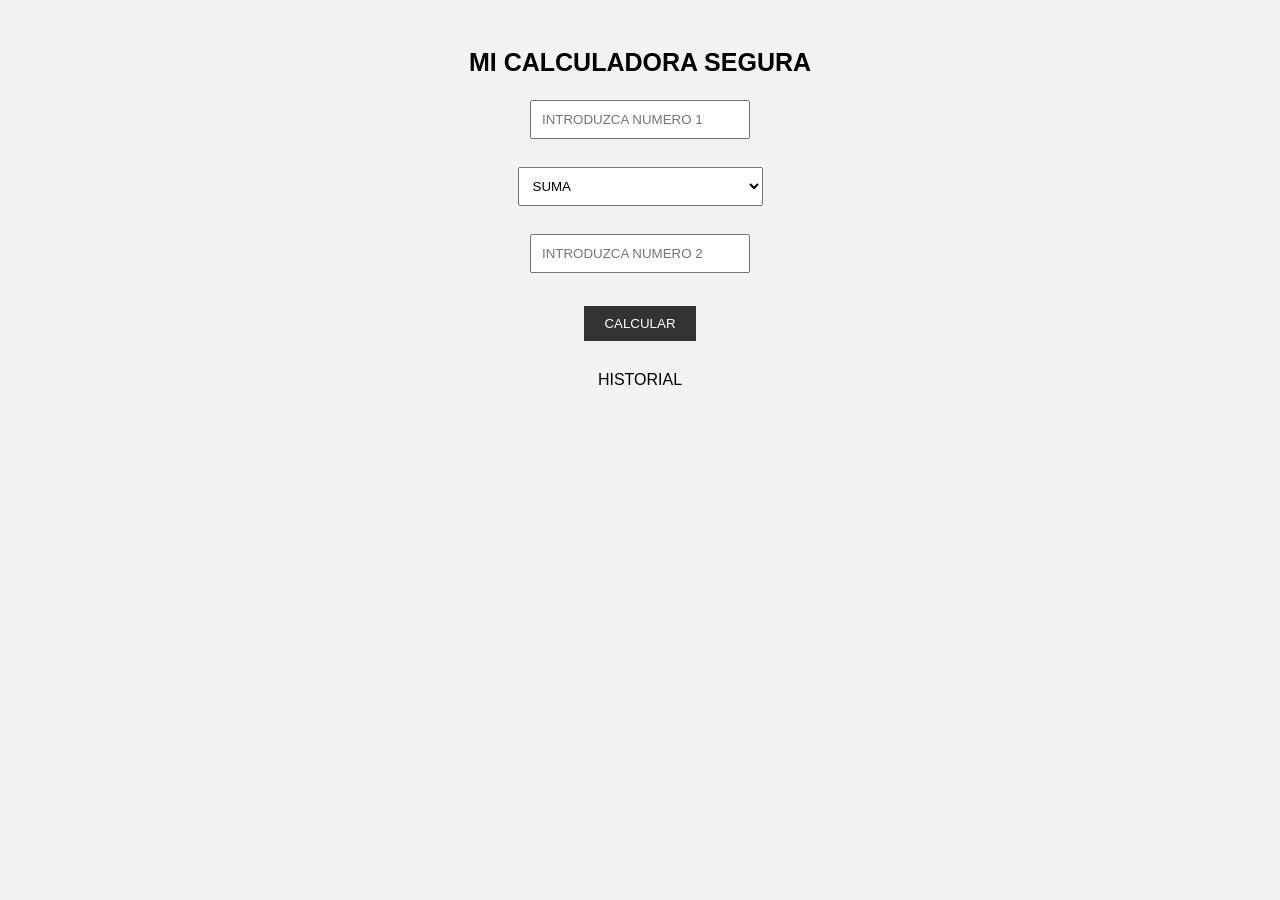
<file: index.html>
<html>
    <head>
        <title>MI CALCULADORA</title>
        <link rel="stylesheet" href="styles.css">

        <script src="https://ajax.googleapis.com/ajax/libs/jquery/3.7.1/jquery.min.js"></script>
    </head>

    <body>

        <label>MI CALCULADORA SEGURA</label>

        <br><br>

        <input type="number" id="n1" placeholder="INTRODUZCA NUMERO 1">

        <br><br>

        <select id="operacion">
            <option value="+">SUMA</option>
            <option value="-">RESTA</option>
            <option value="*">MULTIPLICACION</option>
            <option value="/">DIVISION</option>
        </select>

        <br><br>

        <input type="number" id="n2" placeholder="INTRODUZCA NUMERO 2">

        <br><br>

        <button type="button" id="accion">CALCULAR</button>

        <p id="RESULTADO"></p>

        <p>HISTORIAL</p>

        <p id="historial"></p>

        <script src="taller5.js" type="text/javascript"></script>

    </body>
</html>
</file>
<file: styles.css>
body {
    font-family: Arial, sans-serif;
    background-color: #f2f2f2;
    text-align: center;
    padding: 40px;
}

label {
    font-size: 25px;
    font-weight: bold;
}

input {
    padding: 10px;
    margin: 5px;
    width: 220px;
}

select {
    padding: 10px;
    margin: 5px;
    width: 245px;
}

button {
    padding: 10px 20px;
    margin: 10px;
    background-color: #333;
    color: white;
    border: none;
    cursor: pointer;
}

button:hover {
    background-color: #555;
}

#RESULTADO {
    font-size: 20px;
    font-weight: bold;
}

#historial {
    list-style-position: inside;
    padding: 0;
}

#historial li {
    margin: 8px;
}
</file>
